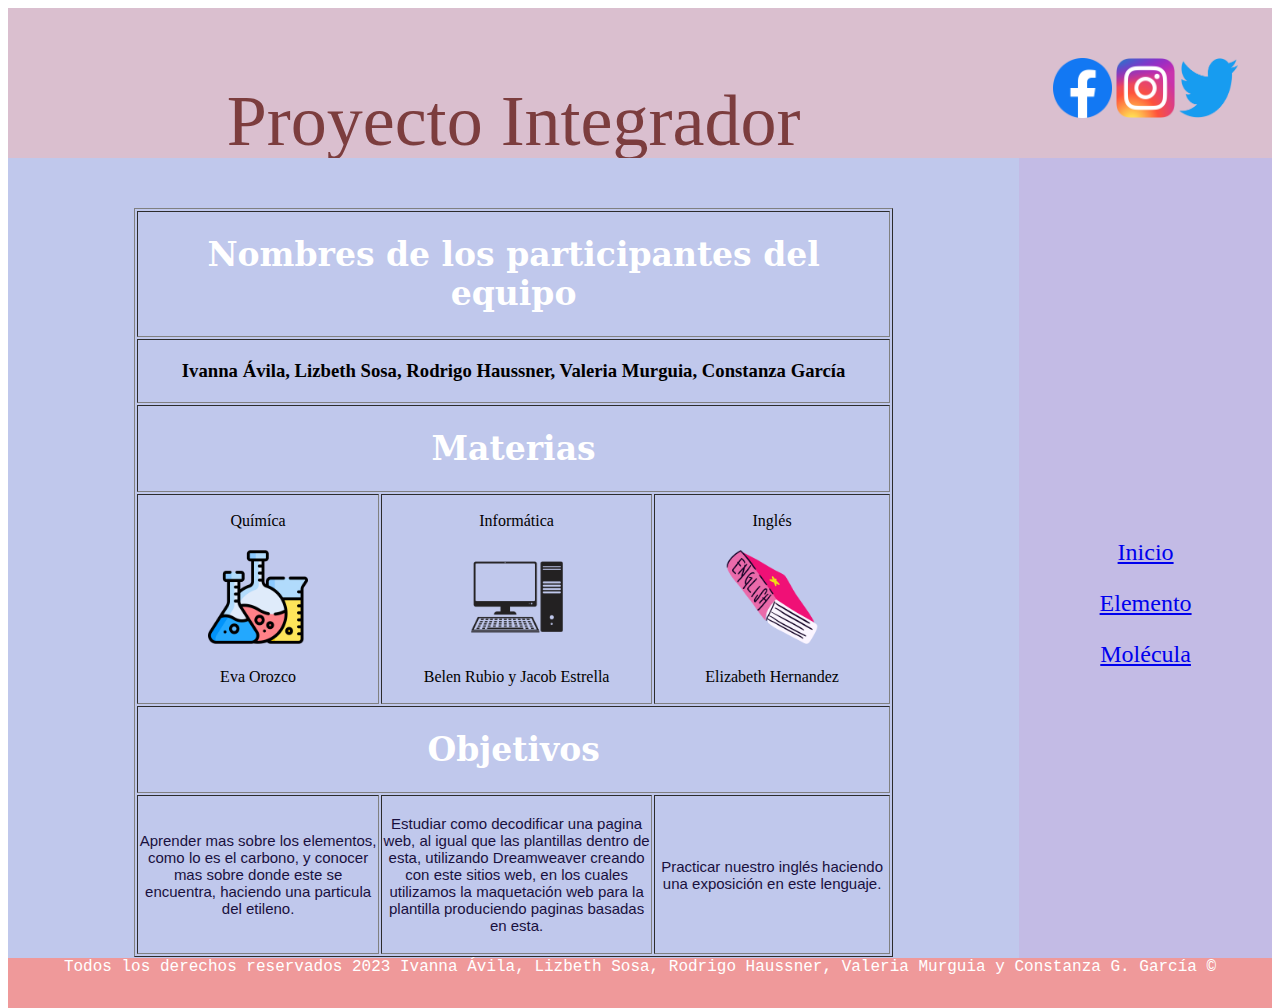
<file: Index.html>
<!doctype html>
<html><!-- InstanceBegin template="/Templates/template.dwt" codeOutsideHTMLIsLocked="false" -->
<head>
<meta charset="utf-8">
<!-- InstanceBeginEditable name="doctitle" -->
<title>Inicio</title>
<!-- InstanceEndEditable -->
<link href="hoja%20de%20estilos.css" rel="stylesheet" type="text/css">
<!-- InstanceBeginEditable name="head" -->
<!-- InstanceEndEditable -->
</head>

<body>
<div id="contenedor">
  <div class="titulo" id="header"><!-- InstanceBeginEditable name="titulo" -->
    <p>Proyecto Integrador</p>
  <!-- InstanceEndEditable -->
    
  </div>
  <div id="redes">
    <p>&nbsp;</p>
    <p><img src="red1.png" alt="" width="59" height="60" class="center"/> <img src="red3.png" alt="" width="59" height="60" class="center"/> <img src="red2.png" alt="" width="59" height="60" class="center"/></p>
  </div>
  <div id="body"><!-- InstanceBeginEditable name="body" -->
    <p>&nbsp;</p>
    <table width="759" height="519" border="1">
      <tbody>
        <tr>
          <td colspan="3"><h1>Nombres de los participantes del equipo </h1></td>
        </tr>
        <tr>
          <td colspan="3" align="center"><h3>Ivanna Ávila, Lizbeth Sosa, Rodrigo Haussner, Valeria Murguia, Constanza García</h3></td>
        </tr>
        <tr>
          <td colspan="3"><h1>Materias</h1></td>
        </tr>
        <tr>
          <td width="238" align="center"><p>Químíca</p>
          <p><img src="quimica.png" width="100" height="102" alt=""/></p>
          <p>Eva Orozco </p></td>
          <td width="267" align="center"><p>Informática</p>
          <p><img src="info.png" width="100" height="102" alt=""/></p>
          <p>Belen Rubio y Jacob Estrella</p></td>
          <td width="232" align="center"><p>Inglés </p>
          <p><img src="ingles.png" width="100" height="102" alt=""/></p>
          <p>Elizabeth Hernandez </p></td>
        </tr>
        <tr>
          <td colspan="3"><h1>Objetivos</h1></td>
        </tr>
        <tr>
          <td height="155" class="informacion">Aprender mas sobre los elementos, como lo es el carbono, y conocer mas sobre donde este se encuentra, haciendo una particula del etileno. </td>
          <td class="informacion">Estudiar como decodificar una pagina web, al igual que las plantillas dentro de esta, utilizando Dreamweaver creando con este sitios web, en los cuales utilizamos la maquetación web para la plantilla produciendo paginas basadas en esta. </td>
          <td class="informacion">Practicar nuestro inglés haciendo una exposición en este lenguaje. </td>
        </tr>
      </tbody>
    </table>
  <!-- InstanceEndEditable --></div>
  <div id="menu">
    <p>&nbsp;</p>
    <p>&nbsp;</p>
    <p>&nbsp;</p>
    <p>&nbsp;</p>
    <p>&nbsp;</p>
    <p>&nbsp;</p>
    <p>&nbsp;</p>
    <p><a href="index.html">Inicio</a></p>
    <p><a href="pagina2.html"> Elemento</a></p>
    <p><a href="pagina3.html">Molécula</a> </p>
  </div>
  <div class="formatopie" id="footer">Todos los derechos reservados 2023 Ivanna Ávila, Lizbeth Sosa, Rodrigo Haussner, Valeria Murguia y Constanza G. García  &copy;</div>
</div>
</body>
<!-- InstanceEnd --></html>
</file>
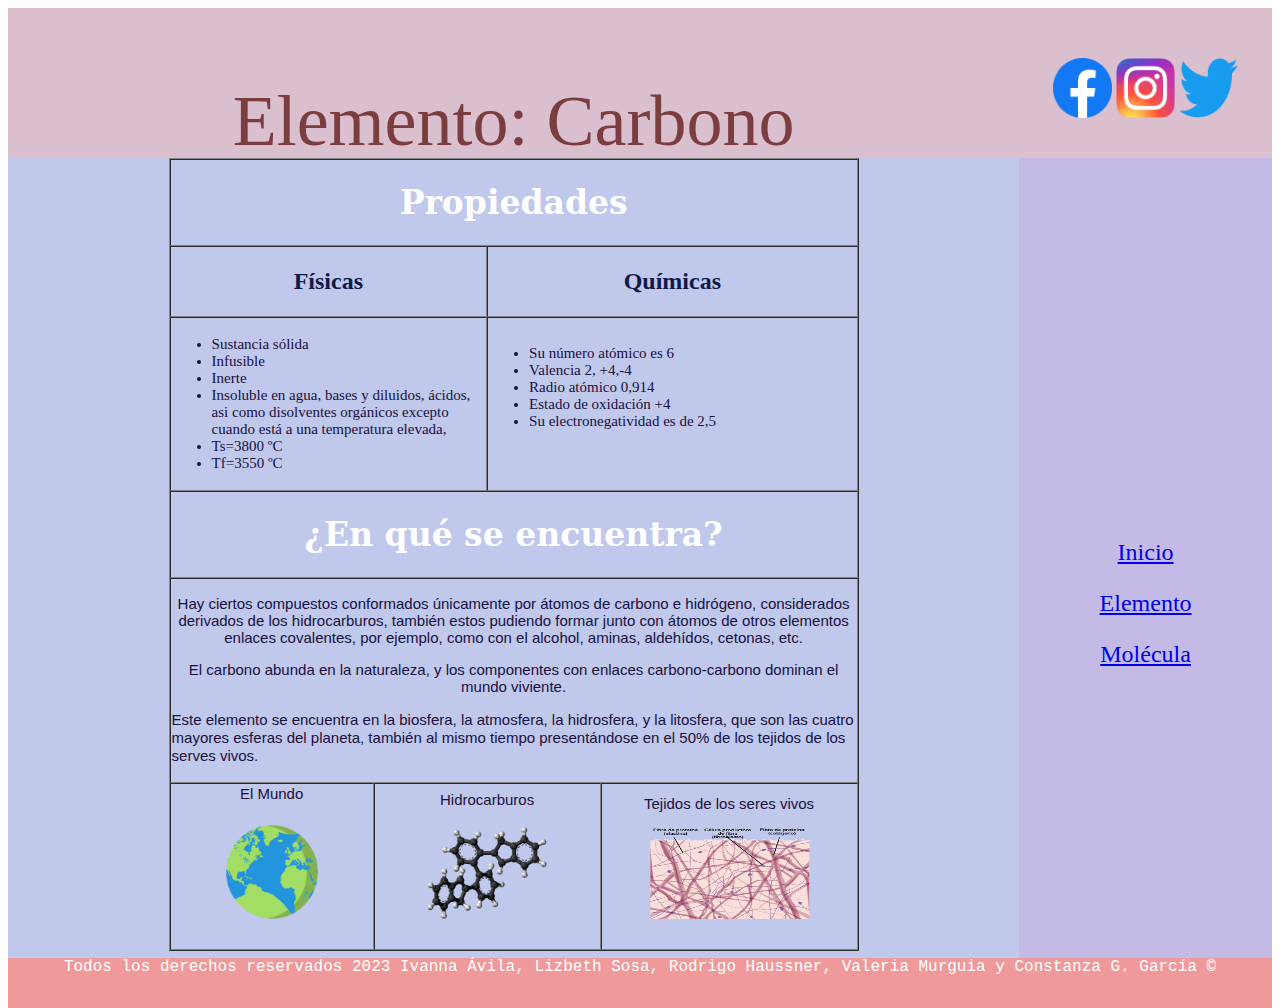
<file: pagina2.html>
<!doctype html>
<html><!-- InstanceBegin template="/Templates/template.dwt" codeOutsideHTMLIsLocked="false" -->
<head>
<meta charset="utf-8">
<!-- InstanceBeginEditable name="doctitle" -->
<title>Elemento</title>
<!-- InstanceEndEditable -->
<link href="hoja%20de%20estilos.css" rel="stylesheet" type="text/css">
<!-- InstanceBeginEditable name="head" -->
<!-- InstanceEndEditable -->
</head>

<body>
<div id="contenedor">
  <div class="titulo" id="header"><!-- InstanceBeginEditable name="titulo" -->
    <p>Elemento: Carbono</p>
  <!-- InstanceEndEditable -->
    
  </div>
  <div id="redes">
    <p>&nbsp;</p>
    <p><img src="red1.png" alt="" width="59" height="60" class="center"/> <img src="red3.png" alt="" width="59" height="60" class="center"/> <img src="red2.png" alt="" width="59" height="60" class="center"/></p>
  </div>
  <div id="body"><!-- InstanceBeginEditable name="body" -->
    <table width="690" height="685" border="1" cellspacing="0">
      <tbody>
    <tr>
      <td height="41" colspan="12"><h1>Propiedades</h1></td>
      </tr>
    <tr>
      <td colspan="6" height="28" width="345"><h2>Físicas</h2></td>
      <td colspan="6" width="345"><h2>Químicas </h2></td>
      </tr>
    <tr>
      <td height="170" width="345" colspan="6"><ul>
        <li class="viñetas">Sustancia sólida</li>
        <li class="viñetas">Infusible</li>
        <li class="viñetas">Inerte</li>
        <li class="viñetas">Insoluble en agua, bases y diluidos, ácidos, asi como disolventes orgánicos excepto cuando está a una temperatura elevada,</li>
        <li class="viñetas">Ts=3800 ºC</li>
        <li class="viñetas">Tf=3550 ºC</li>
      </ul>        </td>
      <td colspan="6" width="345"><ul>
        <li class="viñetas">Su número atómico es 6</li>
        <li class="viñetas">Valencia 2, +4,-4</li>
        <li class="viñetas">Radio atómico 0,914</li>
        <li class="viñetas">Estado de oxidación +4</li>
        <li class="viñetas">Su electronegatividad es de 2,5</li>
        </ul>
        <p>&nbsp;</p></td>
      </tr>
    <tr>
      <td colspan="12"><h1>¿En qué se encuentra?</h1></td>
      </tr>
    <tr>
      <td height="187" colspan="12"><p class="informacion">Hay ciertos compuestos conformados únicamente por átomos de carbono e hidrógeno, considerados derivados de los hidrocarburos, también estos pudiendo formar junto con átomos de otros elementos enlaces covalentes, por ejemplo, como con el alcohol, aminas, aldehídos, cetonas, etc.</p>
        <p class="informacion">El carbono abunda en la naturaleza, y los componentes con enlaces carbono-carbono dominan el mundo viviente.</p>
        <p><span class="informacion" lang="ES-MX" data-contrast="auto" xml:lang="ES-MX">Este elemento se encuentra en la biosfera, la atmosfera, la hidrosfera, y la litosfera, que son las cuatro mayores esferas del planeta, también al mismo tiempo presentándose en el 50% de los tejidos de los serves vivos. </span><span class="informacion" data-ccp-props="{'201341983':0,'335551550':6,'335551620':6,'335559739':160,'335559740':259}"> </span></p></td>
      </tr>
    <tr class="informacion">
      <td colspan="4" width="230" align="center">El Mundo
        <h2> <img src="mundo.png" width="100" height="102" alt=""/></h2></td>
      <td colspan="4" width="230" align="center">Hidrocarburos 
        <p><img src="hidrocarburos.png" width="128" height="100" alt=""/></p></td>
      <td colspan="4" width="230" align="center">Tejidos de los seres vivos 
        <p><img src="tejidos.png" width="165" height="93" alt=""/></p></td>
      </tr>
  </tbody>
</table>
  <!-- InstanceEndEditable --></div>
  <div id="menu">
    <p>&nbsp;</p>
    <p>&nbsp;</p>
    <p>&nbsp;</p>
    <p>&nbsp;</p>
    <p>&nbsp;</p>
    <p>&nbsp;</p>
    <p>&nbsp;</p>
    <p><a href="index.html">Inicio</a></p>
    <p><a href="pagina2.html"> Elemento</a></p>
    <p><a href="pagina3.html">Molécula</a> </p>
  </div>
  <div class="formatopie" id="footer">Todos los derechos reservados 2023 Ivanna Ávila, Lizbeth Sosa, Rodrigo Haussner, Valeria Murguia y Constanza G. García  &copy;</div>
</div>
</body>
<!-- InstanceEnd --></html>
</file>
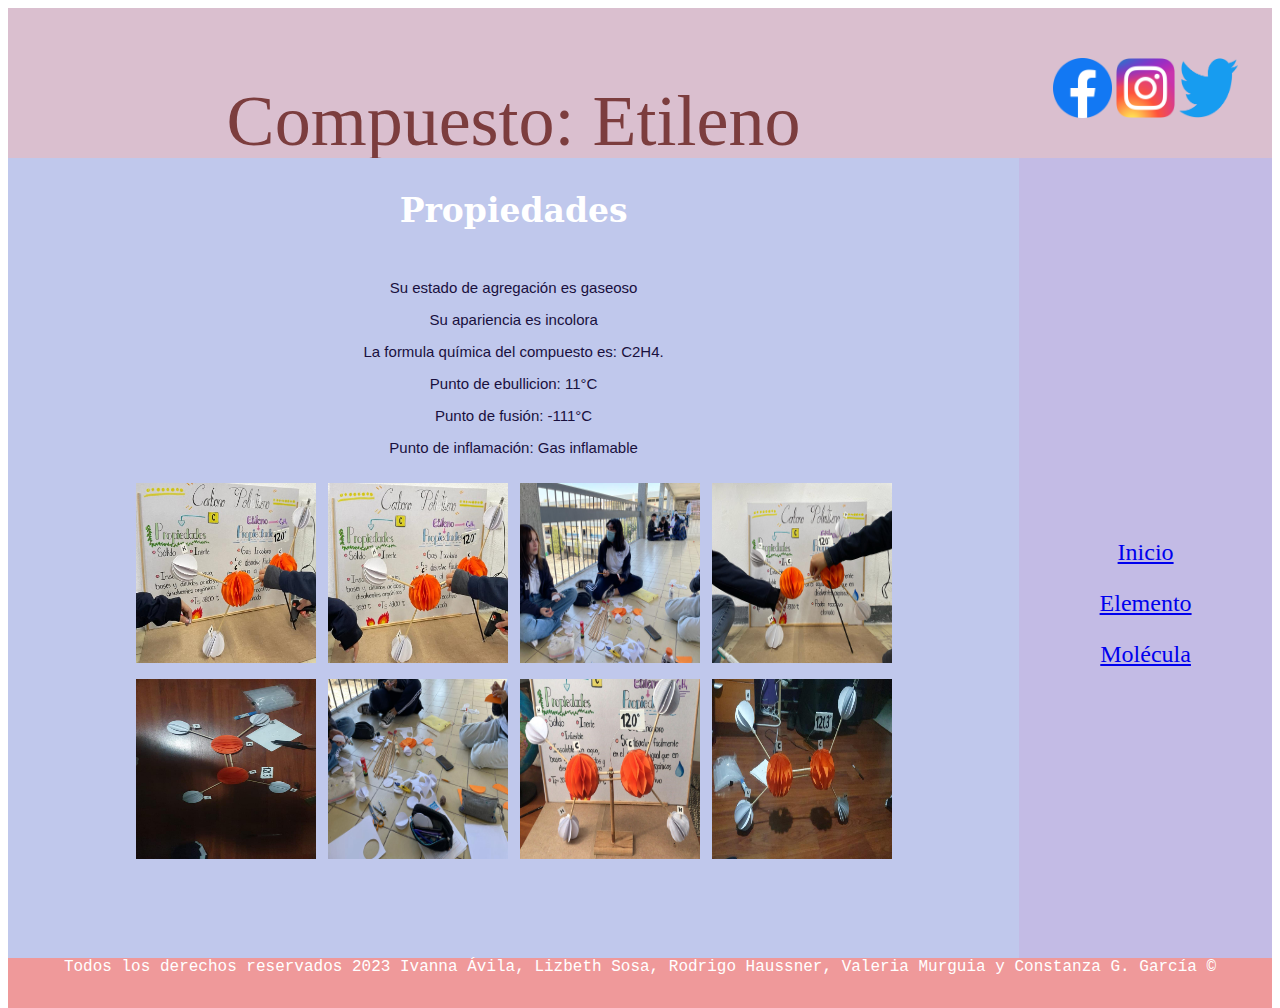
<file: pagina3.html>
<!doctype html>
<html><!-- InstanceBegin template="/Templates/template.dwt" codeOutsideHTMLIsLocked="false" -->
<head>
<meta charset="utf-8">
<!-- InstanceBeginEditable name="doctitle" -->
<title>Molécula</title>
<!-- InstanceEndEditable -->
<link href="hoja%20de%20estilos.css" rel="stylesheet" type="text/css">
<!-- InstanceBeginEditable name="head" -->
<!-- InstanceEndEditable -->
</head>

<body>
<div id="contenedor">
  <div class="titulo" id="header"><!-- InstanceBeginEditable name="titulo" -->
    <p>Compuesto: Etileno </p>
  <!-- InstanceEndEditable -->
    
  </div>
  <div id="redes">
    <p>&nbsp;</p>
    <p><img src="red1.png" alt="" width="59" height="60" class="center"/> <img src="red3.png" alt="" width="59" height="60" class="center"/> <img src="red2.png" alt="" width="59" height="60" class="center"/></p>
  </div>
  <div id="body"><!-- InstanceBeginEditable name="body" -->
    <table width="664" height="704" border="0" cellspacing="10">
      <tbody>
        <tr>
          <td colspan="4"><h1>Propiedades</h1></td>
        </tr>
        <tr>
          <td colspan="4"><p class="informacion">Su estado de agregación es gaseoso</p>
            <p class="informacion">Su apariencia es incolora</p>
            <p class="informacion">La formula química del compuesto es: C2H4.            </p>
            <p class="informacion">Punto de ebullicion: 11°C</p>
            <p class="informacion">Punto de fusión: -111°C          </p>
          <p class="informacion">Punto de inflamación: Gas inflamable </p></td>
        </tr>
        <tr>
          <td width="145" align="center"><span class="image"><img src="MicrosoftTeams-image (1).png" alt="" width="180" height="180"/></span></td>
          <td width="145" align="center"><span class="image"><img src="MicrosoftTeams-image (2).png" alt="" width="180" height="180"/></span></td>
          <td width="145" align="center"><span class="image"><img src="MicrosoftTeams-image (3).png" alt="" width="180" height="180"/></span></td>
          <td width="195" align="center"><span class="image"><img src="MicrosoftTeams-image (4).png" alt="" width="180" height="180"/></span></td>
        </tr>
        <tr>
          <td align="center"><span class="image"><img src="MicrosoftTeams-image (5).png" alt="" width="180" height="180"/></span></td>
          <td align="center"><span class="image"><img src="MicrosoftTeams-image (6).png" alt="" width="180" height="180"/></span></td>
          <td align="center"><span class="image"><img src="MicrosoftTeams-image (7).png" alt="" width="180" height="180"/></span></td>
          <td align="center"><span class="image"><img src="MicrosoftTeams-image.png" alt="" width="180" height="180"/></span></td>
        </tr>
      </tbody>
    </table>
  <!-- InstanceEndEditable --></div>
  <div id="menu">
    <p>&nbsp;</p>
    <p>&nbsp;</p>
    <p>&nbsp;</p>
    <p>&nbsp;</p>
    <p>&nbsp;</p>
    <p>&nbsp;</p>
    <p>&nbsp;</p>
    <p><a href="index.html">Inicio</a></p>
    <p><a href="pagina2.html"> Elemento</a></p>
    <p><a href="pagina3.html">Molécula</a> </p>
  </div>
  <div class="formatopie" id="footer">Todos los derechos reservados 2023 Ivanna Ávila, Lizbeth Sosa, Rodrigo Haussner, Valeria Murguia y Constanza G. García  &copy;</div>
</div>
</body>
<!-- InstanceEnd --></html>
</file>
